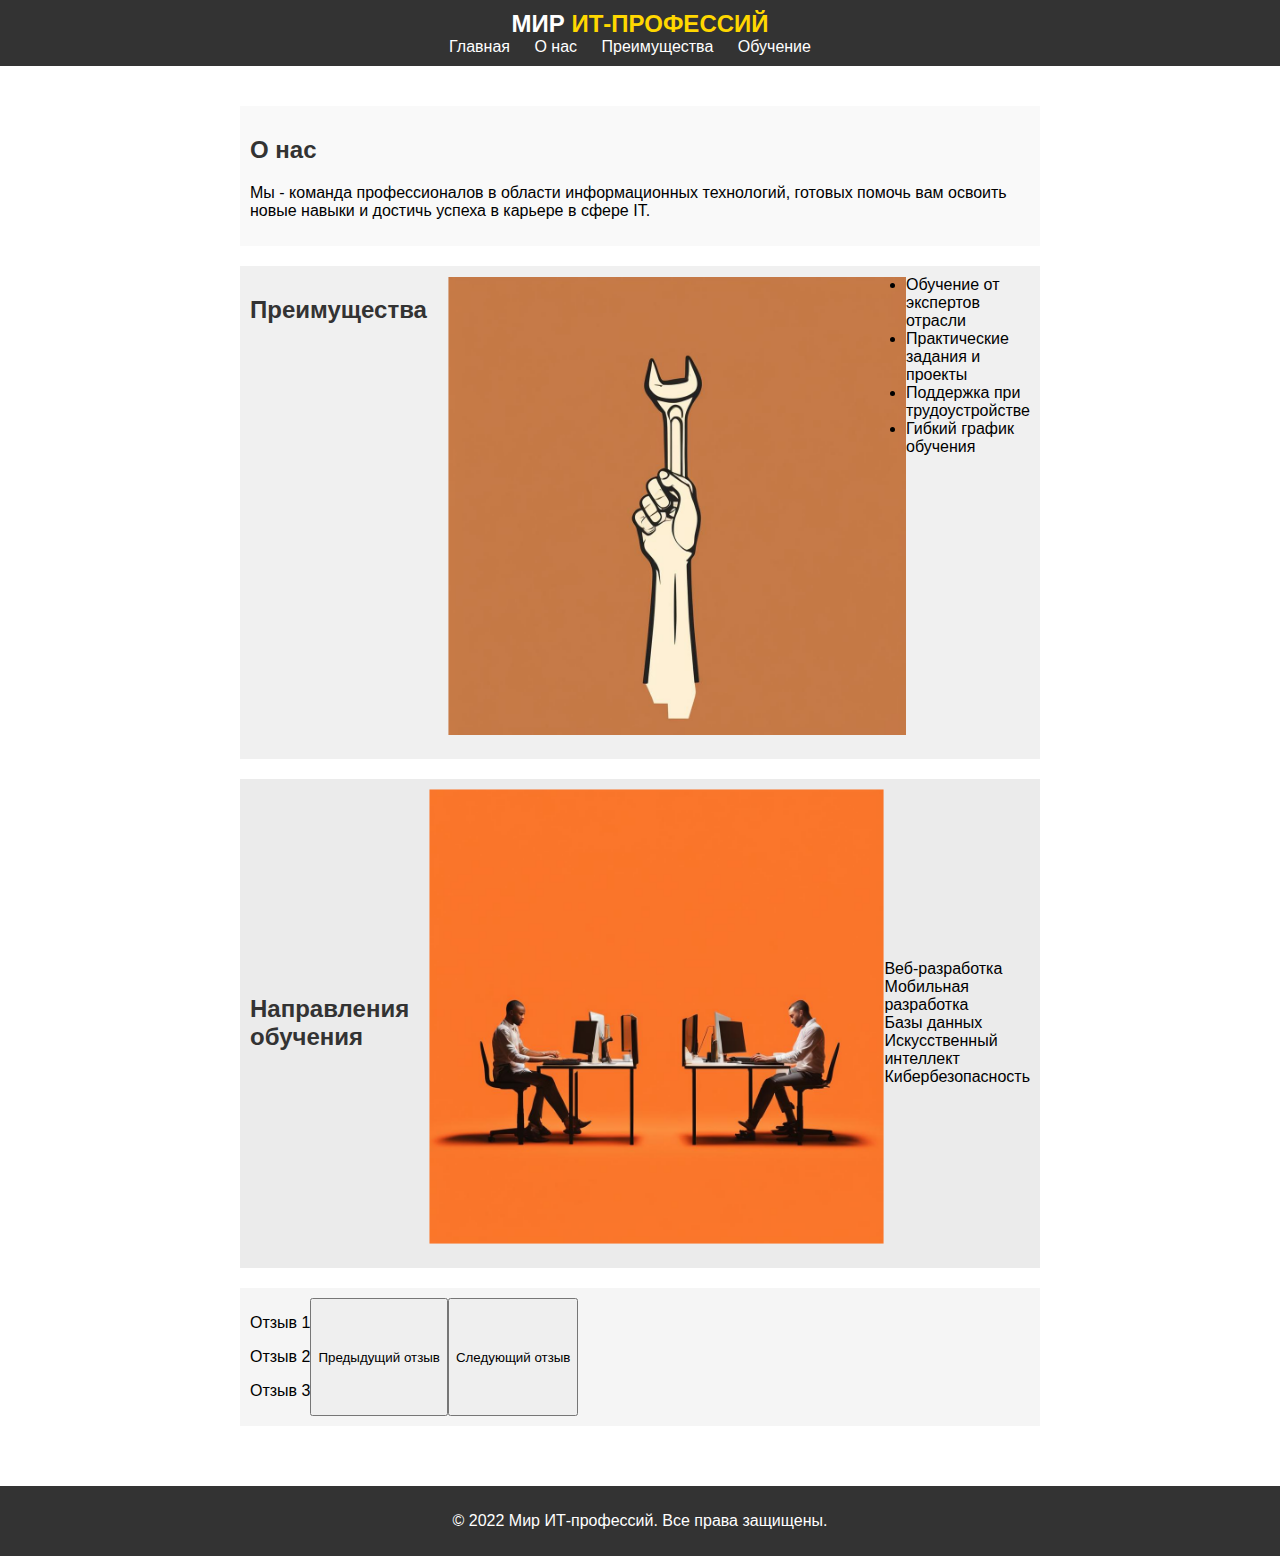
<file: index.html>
<!DOCTYPE html>
<html lang="ru">
<head>
    <meta charset="UTF-8">
    <meta name="viewport" content="width=device-width, initial-scale=1.0">
    <meta name="yandex-verification" content="94d906fb52053b2c" />
    <title>Мир ИТ-профессий</title>
    <link rel="stylesheet" href="style.css">
</head>
<body>
    <header>
        <div class="logo">Мир <span style="color: #ffd700;">ИТ-профессий</span></div>
        <nav>
            <ul>
                <li><a href="#">Главная</a></li>
                <li><a href="#">О нас</a></li>
                <li><a href="#">Преимущества</a></li>
                <li><a href="#">Обучение</a></li>
            </ul>
        </nav>
    </header>
    <main>
        <section class="about-us">
            <h2>О нас</h2>
            <p>Мы - команда профессионалов в области информационных технологий, готовых помочь вам освоить новые навыки и достичь успеха в карьере в сфере IT.</p>
        </section>

        <section class="advantages">
            <h2>Преимущества</h2>
            <div class="image">
            <img src="img/ruka.png" alt="Преимущества">
        </div>
            <ul>
                <li>Обучение от экспертов отрасли</li>
                <li>Практические задания и проекты</li>
                <li>Поддержка при трудоустройстве</li>
                <li>Гибкий график обучения</li>
            </ul>
        </section>

        <section class="courses">
            <h2>Направления обучения</h2>
            <div class="image">
            <img src="img/rabotyagi.png" alt="Направления обучения">
            </div>
            <ul>
                <li>Веб-разработка</li>
                <li>Мобильная разработка</li>
                <li>Базы данных</li>
                <li>Искусственный интеллект</li>
                <li>Кибербезопасность</li>
            </ul>
        </section>

        <section class="reviews">
            <div id="reviews">
                <div class="review active">
                    <p>Отзыв 1</p>
                </div>
                <div class="review">
                    <p>Отзыв 2</p>
                </div>
                <div class="review">
                    <p>Отзыв 3</p>
                </div>
            </div>

            <button id="prevBtn">Предыдущий отзыв</button>
            <button id="nextBtn">Следующий отзыв</button>

            <script src="reviews.js"></script>
        </section>
    </main>

    <footer>
        <p>&copy; 2022 Мир ИТ-профессий. Все права защищены.</p>
    </footer>
</body>
</html>
</file>
<file: style.css>
/* Общие стили */


body {
    font-family: Arial, sans-serif;
    margin: 0;
    padding: 0;
}

header {
    background-color: #333;
    color: #fff;
    padding: 10px 0;
    text-align: center;
}

nav ul {
    list-style-type: none;
    padding: 0;
}

nav ul li {
    display: inline;
    margin-right: 20px;
}

nav ul li a {
    color: #fff;
    text-decoration: none;
}

main {
    max-width: 800px;
    margin: 20px auto;
    padding: 20px;
}

section {
    display: flex;
    padding: 20px;
    margin-bottom: 20px;
    background-color: #f5f5f5;
}

h2 {
    color: #333;
    margin-right: 20px; /* Расстояние между заголовком и списком */
}

ul {
    margin: 0;
    padding: 0;
    list-style-type: none;
}

/* Стили для раздела "О нас" */
.about-us {
    display: block;
    background-color: #f9f9f9;
    padding: 10px;
}

/* Стили для раздела "Преимущества" */
.advantages {
    background-color: #f0f0f0;
    padding: 10px;
}

.advantages ul {
    list-style-type: disc;
    flex-direction: row; /* Список слева, фото справа */
    justify-content: center;
    align-items: center;
}

/* Стили для раздела "Направления обучения" */
.courses {
    background-color: #ebebeb;
    padding: 10px;
    flex-direction: row; /* Список слева, фото справа */
    justify-content: center;
    align-items: center;
}

/* Стили для раздела "Отзывы учеников" */
.reviews {
    background-color: #f5f5f5;
    padding: 10px;
}

footer {
    background-color: #333;
    color: #fff;
    text-align: center;
    padding: 10px 0;
}
.logo {
    font-size: 24px;
    font-weight: bold;
    text-transform: uppercase;
}
.image {
    text-align: center;
    margin-bottom: 10px;
}

.image img {
    max-width: 100%;
    height: auto;
}
</file>
